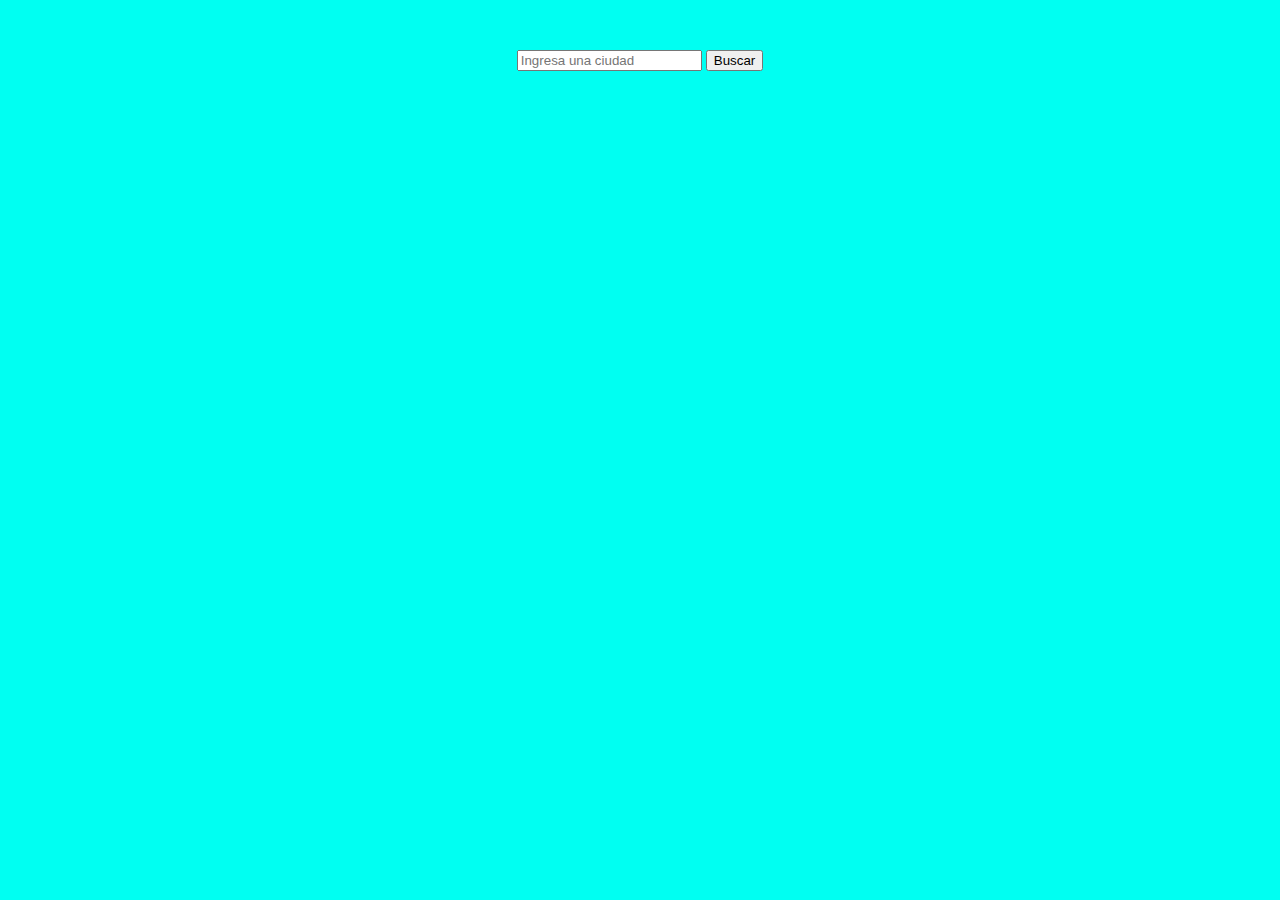
<file: bootcamp/Proyecto final (talento- tech)/API del clima/Index.html>
<!DOCTYPE html>
<html lang="en">
<head>
    <meta charset="UTF-8">
    <meta name="viewport" content="width=device-width, initial-scale=1.0">
    <title>Aplicación del clima</title>
    <link rel="stylesheet" href="style.css">
</head>
<body>
    <div class="container">
        <input type="text" id="cityInput" placeholder="Ingresa una ciudad">
        <button id="searchButton">Buscar</button>
        <div id="weatherInfo">
            <h2 id="city"></h2>
            <p id="temperature"></p>
            <p id="description"></p>
        </div>
    </div>
    <script src="script.js"></script>
</body>
</html>
</file>
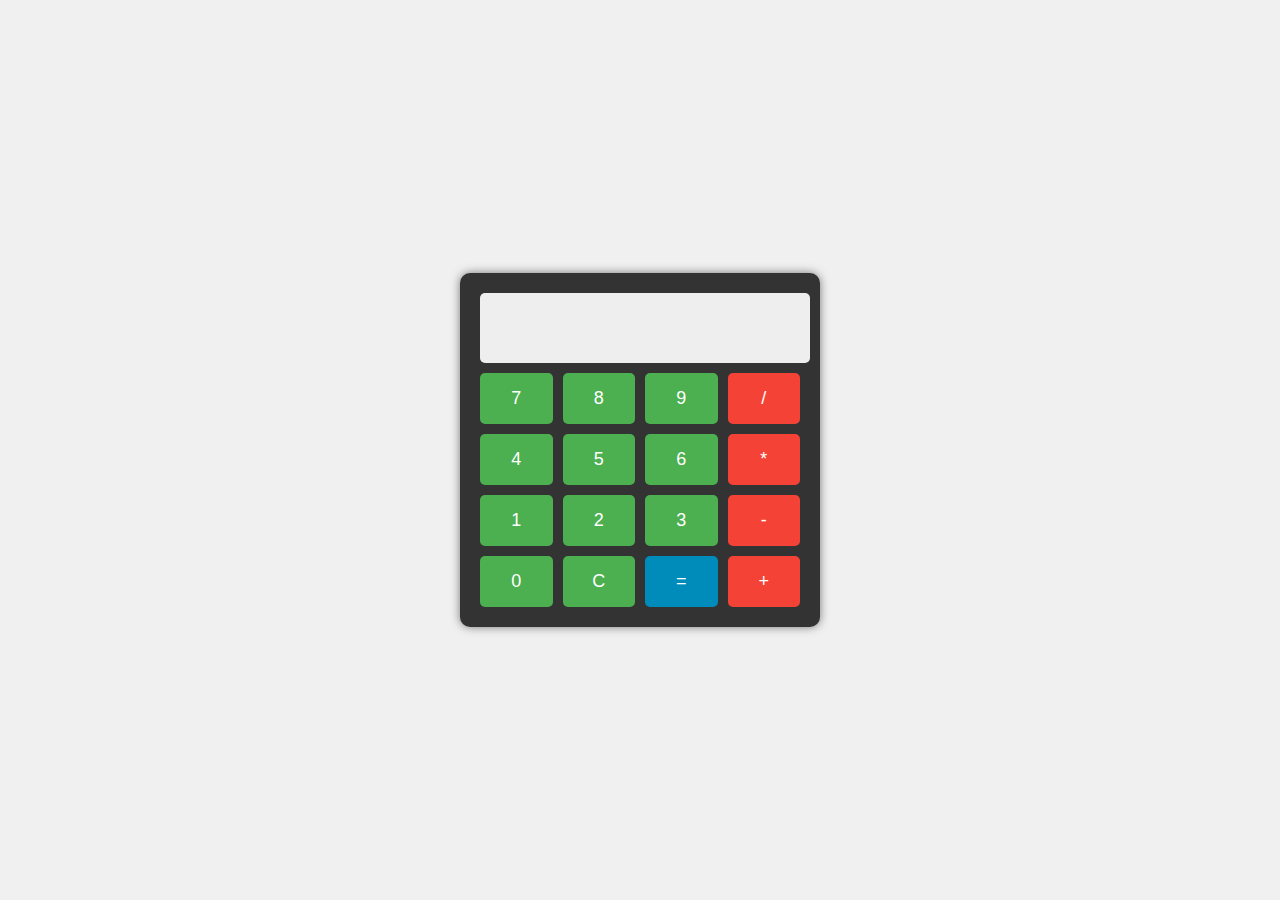
<file: bootcamp/Proyecto final (talento- tech)/Calculadora/Index.html>
<!DOCTYPE html>
<html lang="es">
<head>
    <meta charset="UTF-8">
    <meta name="viewport" content="width=device-width, initial-scale=1.0">
    <title>Calculadora</title>
    <style>
        body {
            font-family: Arial, sans-serif;
            display: flex;
            justify-content: center;
            align-items: center;
            height: 100vh;
            margin: 0;
            background-color: #f0f0f0;
        }
        .calculadora {
            background-color: #333;
            border-radius: 10px;
            padding: 20px;
            box-shadow: 0 0 10px rgba(0,0,0,0.5);
        }
        .pantalla {
            background-color: #eee;
            border: none;
            border-radius: 5px;
            font-size: 24px;
            height: 60px;
            margin-bottom: 10px;
            padding: 5px;
            text-align: right;
            width: 100%;
        }
        .botones {
            display: grid;
            grid-template-columns: repeat(4, 1fr);
            gap: 10px;
        }
        button {
            background-color: #4CAF50;
            border: none;
            border-radius: 5px;
            color: white;
            cursor: pointer;
            font-size: 18px;
            padding: 15px;
            transition: background-color 0.3s;
        }
        button:hover {
            background-color: #45a049;
        }
        .operador {
            background-color: #f44336;
        }
        .operador:hover {
            background-color: #da190b;
        }
        .igual {
            background-color: #008CBA;
        }
        .igual:hover {
            background-color: #007399;
        }
    </style>
</head>
<body>
    <div class="calculadora">
        <input type="text" class="pantalla" id="pantalla" readonly>
        <div class="botones">
            <button onclick="agregarNumero('7')">7</button>
            <button onclick="agregarNumero('8')">8</button>
            <button onclick="agregarNumero('9')">9</button>
            <button class="operador" onclick="setOperacion('dividir')">/</button>
            <button onclick="agregarNumero('4')">4</button>
            <button onclick="agregarNumero('5')">5</button>
            <button onclick="agregarNumero('6')">6</button>
            <button class="operador" onclick="setOperacion('multiplicar')">*</button>
            <button onclick="agregarNumero('1')">1</button>
            <button onclick="agregarNumero('2')">2</button>
            <button onclick="agregarNumero('3')">3</button>
            <button class="operador" onclick="setOperacion('restar')">-</button>
            <button onclick="agregarNumero('0')">0</button>
            <button onclick="limpiar()">C</button>
            <button class="igual" onclick="calcular()">=</button>
            <button class="operador" onclick="setOperacion('sumar')">+</button>
        </div>
    </div>
<script src="script.js"></script>
</body>
</html>
</file>
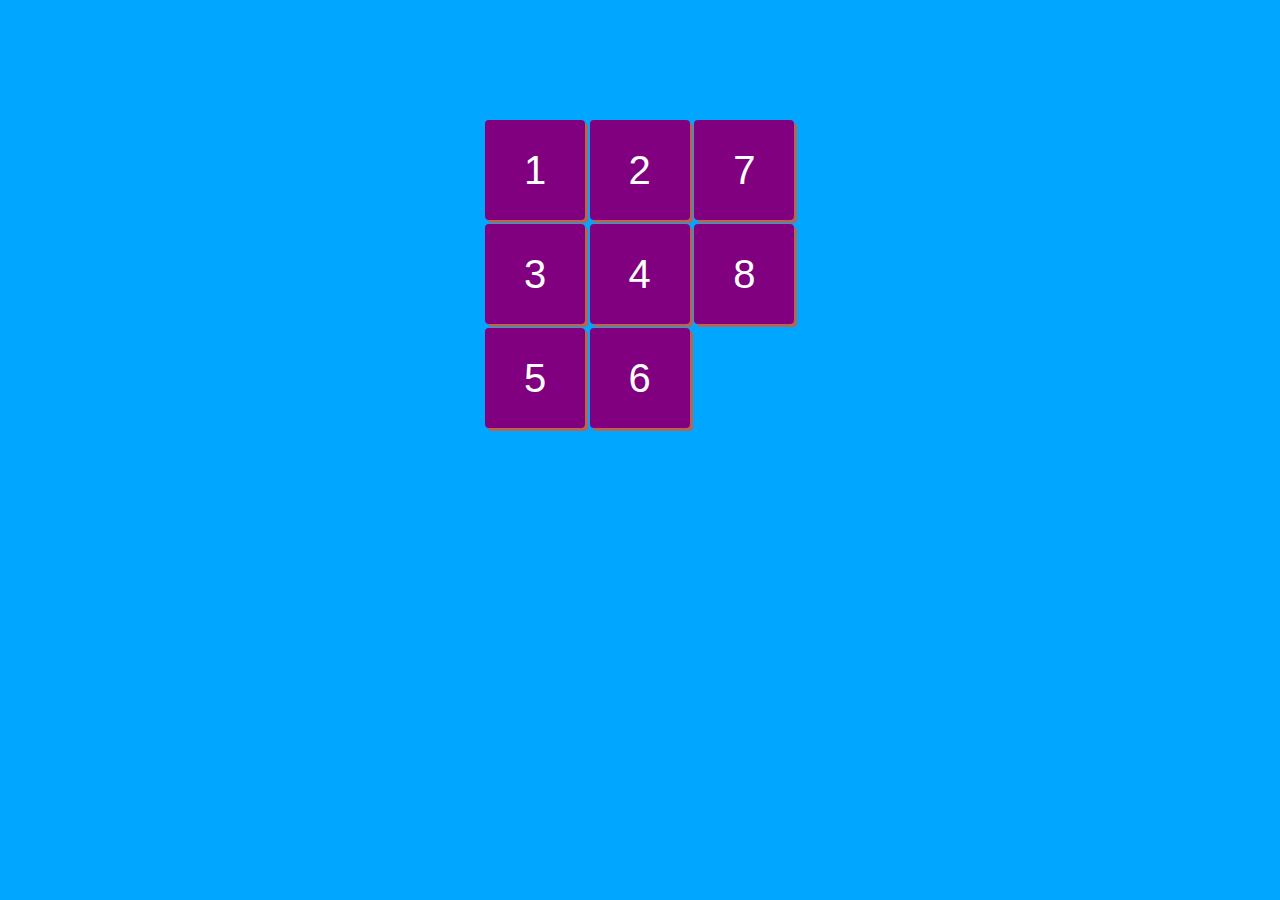
<file: bootcamp/Proyecto final (talento- tech)/Puzzle/Index.html>
<!DOCTYPE html>
<html lang="en">
<head>
    <meta charset="UTF-8">
    <meta name="viewport" content="width=device-width, initial-scale=1.0">
    <title>Puzzle</title>
    <link rel="stylesheet" href="style.css">
</head>
<body>
    <div class="board">
        <div class="token">1</div>
        <div class="token">2</div>
        <div class="token">3</div>
        <div class="token">4</div>
        <div class="token">5</div>
        <div class="token">6</div>
        <div class="token">7</div>
        <div class="token">8</div>
        <div class="token empty"></div>
    </div>
    <script src="script.js"></script>
</body>
</html>
</file>
<file: bootcamp/Proyecto final (talento- tech)/API del clima/style.css>
.container {
    text-align: center;
    margin: 50px auto;
}
body{
    background-color: rgb(0, 255, 242);
}
</file>
<file: bootcamp/Proyecto final (talento- tech)/Puzzle/style.css>
* {
    margin: 0;
    padding: 0;
    box-sizing: border-box;
}

body {
    font-family: 'Lucida Sans', 'Lucida Sans Regular', 'Lucida Grande', 'Lucida Sans Unicode', Geneva, Verdana, sans-serif;
    background-color: rgb(0, 166, 255);
}

.board {
    display: grid;
    grid-template-columns: repeat(3, 1fr);
    gap: 4px;
    width: 310px;
    margin: 120px auto;
}

.token {
    background-color: purple;
    width: 100px;
    height: 100px;
    display: flex;
    align-items: center;
    justify-content: center;
    font-size: 40px;
    cursor: pointer;
    border-radius: 4px;
    box-shadow: 3px 3px #b96453;
    color: white;
}

.empty {
    background-color: transparent;
    box-shadow: none;
}
</file>
